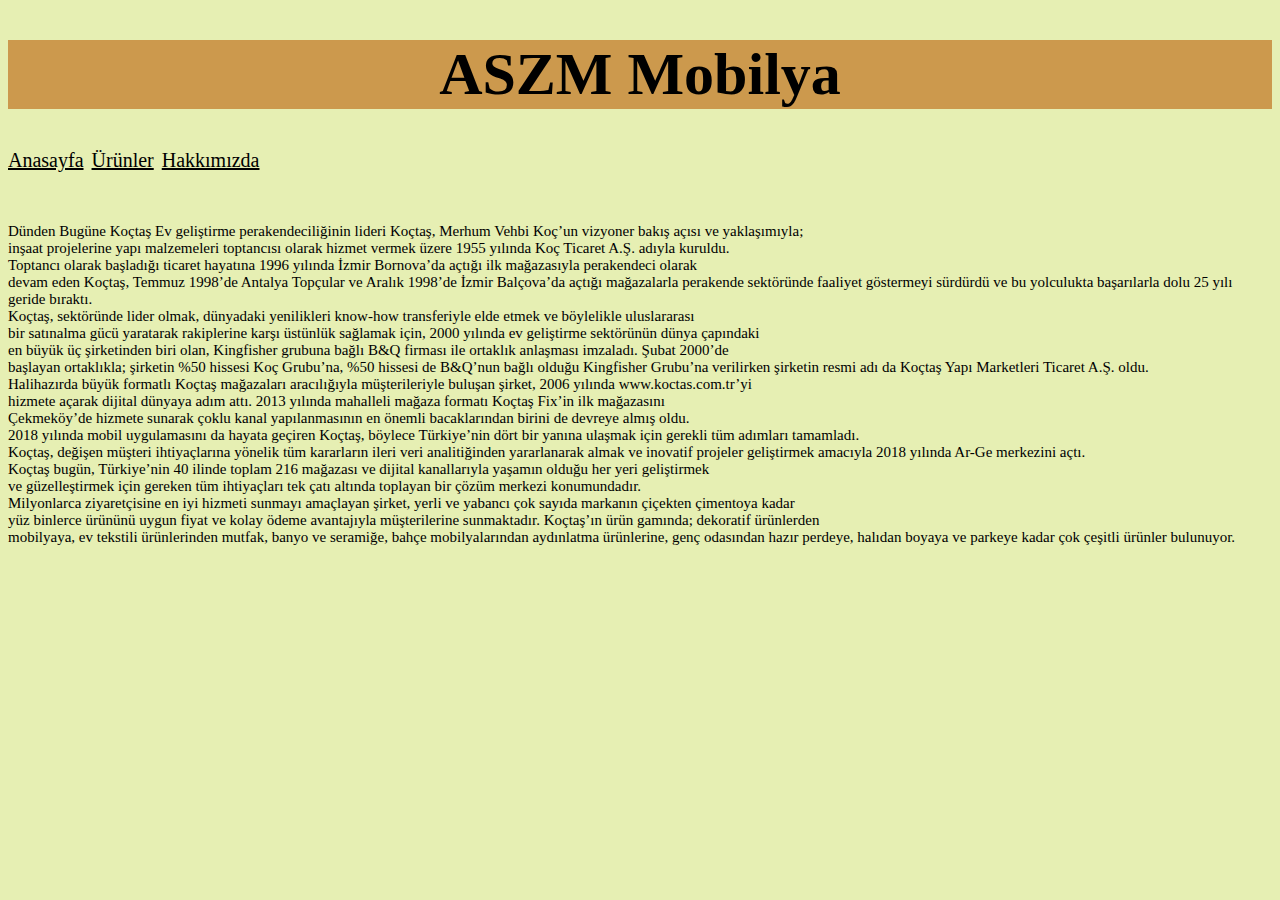
<file: hakkimizda.html>
<!DOCTYPE html>
<html lang="tr">
<head>
    <meta charset="UTF-8">
    <meta http-equiv="X-UA-Compatible" content="IE=edge">
    <meta name="viewport" content="width=device-width, initial-scale=1.0">
    <title>Hakkımızda</title>
    <link rel="stylesheet" href="style.css">
</head>
<body>
    <header>
        <nav>
            <h1 style="font-size:60px; background-color: hsla(29, 88%, 39%, 0.608); text-align: center;">ASZM Mobilya </h1>
            <a style="font-size:20px; color:black;" href="index.html">Anasayfa</a>&nbsp;
            <a style="font-size:20px; color:black;" href="urunler.html">Ürünler</a>&nbsp;
            <a style="font-size:20px; color:black;" href="hakkimizda.html">Hakkımızda</a>
            <br><br><br>
        </nav>
      </header>
    
   
    <p id="hak">Dünden Bugüne Koçtaş
        Ev geliştirme perakendeciliğinin lideri Koçtaş, Merhum Vehbi Koç’un vizyoner bakış açısı ve yaklaşımıyla; <br>inşaat projelerine yapı malzemeleri toptancısı olarak hizmet vermek üzere 1955 yılında Koç Ticaret A.Ş. adıyla kuruldu. <br>Toptancı olarak başladığı ticaret hayatına 1996 yılında İzmir Bornova’da açtığı ilk mağazasıyla perakendeci olarak<br> devam eden Koçtaş, Temmuz 1998’de Antalya Topçular ve Aralık 1998’de İzmir Balçova’da açtığı mağazalarla perakende sektöründe faaliyet göstermeyi sürdürdü ve bu yolculukta başarılarla dolu 25 yılı geride bıraktı.<br>
        Koçtaş, sektöründe lider olmak, dünyadaki yenilikleri know-how transferiyle elde etmek ve böylelikle uluslararası <br>bir satınalma gücü yaratarak rakiplerine karşı üstünlük sağlamak için, 2000 yılında ev geliştirme sektörünün dünya çapındaki<br> en büyük üç şirketinden biri olan, Kingfisher grubuna bağlı B&Q firması ile ortaklık anlaşması imzaladı. Şubat 2000’de <br>başlayan ortaklıkla; şirketin %50 hissesi Koç Grubu’na, %50 hissesi de B&Q’nun bağlı olduğu Kingfisher Grubu’na verilirken şirketin resmi adı da Koçtaş Yapı Marketleri Ticaret A.Ş. oldu.<br>
        
        Halihazırda büyük formatlı Koçtaş mağazaları aracılığıyla müşterileriyle buluşan şirket, 2006 yılında www.koctas.com.tr’yi <br>hizmete açarak dijital dünyaya adım attı. 2013 yılında mahalleli mağaza formatı Koçtaş Fix’in ilk mağazasını<br> Çekmeköy’de hizmete sunarak çoklu kanal yapılanmasının en önemli bacaklarından birini de devreye almış oldu.<br> 2018 yılında mobil uygulamasını da hayata geçiren Koçtaş, böylece Türkiye’nin dört bir yanına ulaşmak için gerekli tüm adımları tamamladı.<br> Koçtaş, değişen müşteri ihtiyaçlarına yönelik tüm kararların ileri veri analitiğinden yararlanarak almak ve inovatif projeler geliştirmek amacıyla 2018 yılında Ar-Ge merkezini açtı.<br>
        
        Koçtaş bugün, Türkiye’nin 40 ilinde toplam 216 mağazası ve dijital kanallarıyla yaşamın olduğu her yeri geliştirmek <br>ve güzelleştirmek için gereken tüm ihtiyaçları tek çatı altında toplayan bir çözüm merkezi konumundadır. <br>Milyonlarca ziyaretçisine en iyi hizmeti sunmayı amaçlayan şirket, yerli ve yabancı çok sayıda markanın çiçekten çimentoya kadar<br> yüz binlerce ürününü uygun fiyat ve kolay ödeme avantajıyla müşterilerine sunmaktadır. Koçtaş’ın ürün gamında; dekoratif ürünlerden<br> mobilyaya, ev tekstili ürünlerinden mutfak, banyo ve seramiğe, bahçe mobilyalarından aydınlatma ürünlerine, genç odasından hazır perdeye, halıdan boyaya ve parkeye kadar çok çeşitli ürünler bulunuyor.</p>

        
</body>
</html>
</file>
<file: style.css>
body {background-color: rgba(183, 209, 37, 0.348);}

.p{
    font-style: italic;
    font-size: 20px;
}

#hak{
    font-size: 15px;
}

.bas{
    font-style: ariel; 
}
</file>
